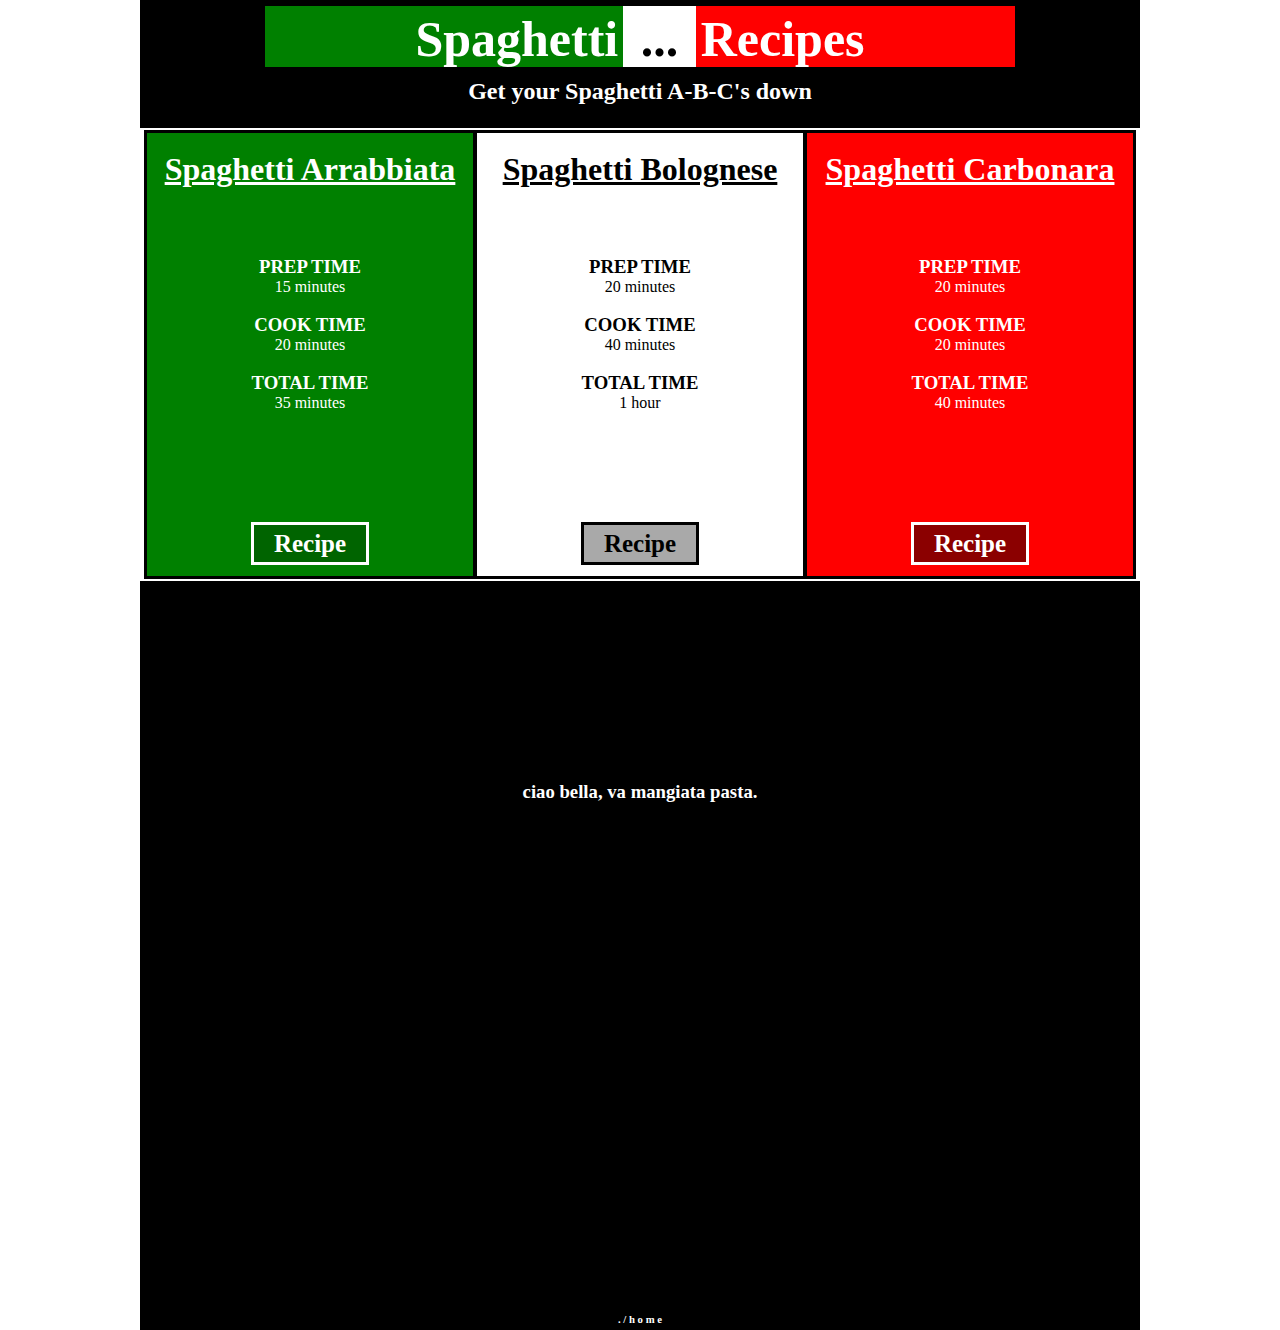
<file: index.html>
<!-- /* index.html */ -->

<!DOCTYPE html>
<html lang="en">

<head>
  <meta charset="UTF-8">
  <meta name="viewport" content="width=device-width, initial-scale=1.0">
  <link rel="stylesheet" href="./style.css">
  <title>Spaghetti ABC</title>
</head>

<body>
  <div class="center">
    <h1 class="title home"><span class="green">Spaghetti</span><span class="white"> ... </span><span
        class="red">Recipes</span></h1>
    <h2 class="sub-title">Get your Spaghetti A-B-C's down</h2>
    <span class="container recipes">
      <span class="arrabbiata">
        <span class="space">
          <h1>Spaghetti Arrabbiata</h1>
        </span>
        <span class="space">
          <h3>Prep Time</h3>
          <p>15 minutes</p>
        </span>
        <span class="space">
          <h3>Cook Time</h3>
          <p>20 minutes</p>
        </span>
        <span class="total-time">
          <h3>Total Time</h3>
          <p>35 minutes</p>
        </span>
        <span class="space">
          <h2 class="white-l darkgreen"><a href="./recipes/arrabbiata.html">Recipe</a></h2>
        </span>
      </span>
      <span class="bolognese">
        <span class="space">
          <h1>Spaghetti Bolognese</h1>
        </span>
        <span class="space">
          <h3>Prep Time</h3>
          <p>20 minutes</p>
        </span>
        <span class="space">
          <h3>Cook Time</h3>
          <p>40 minutes</p>
        </span>
        <span class="total-time">
          <h3>Total Time</h3>
          <p>1 hour</p>
        </span>
        <span class="space">
          <h2 class="black-l darkgrey"><a href="./recipes/bolognese.html">Recipe</a></h2>
        </span>
      </span>
      <span class="carbonara">
        <span class="space">
          <h1>Spaghetti Carbonara</h1>
        </span>
        <span class="space">
          <h3>Prep Time</h3>
          <p>20 minutes</p>
        </span>
        <span class="space">
          <h3>Cook Time</h3>
          <p>20 minutes</p>
        </span>
        <span class="total-time">
          <h3>Total Time</h3>
          <p>40 minutes</p>
        </span>
        <span class="space">
          <h2 class="white-l darkred"><a href="./recipes/carbonara.html">Recipe</a></h2>
        </span>
      </span>
    </span>
    <h3 class="endtext">ciao bella, va mangiata pasta.</h3>
  </div>
  <div class="black-end"><h6>. / h o m e</h6></div>
</body>

</html>
</file>
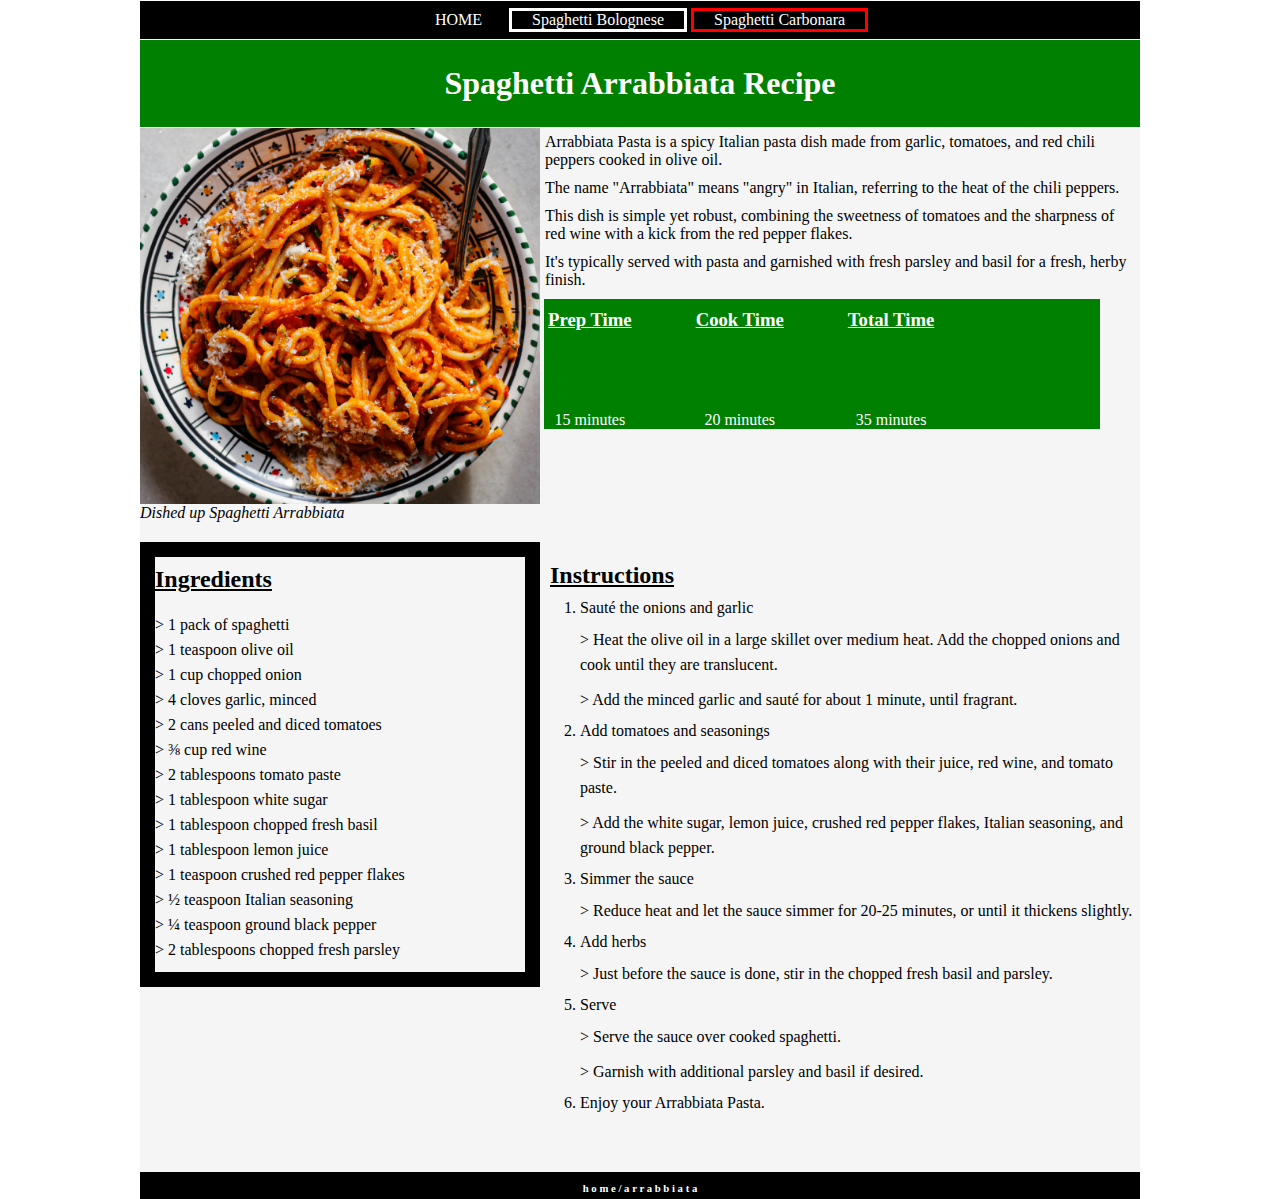
<file: recipes/arrabbiata.html>
<!-- Spaghetti Bolognese -->

<!DOCTYPE html>
<html lang="en">

<head>
  <meta charset="UTF-8">
  <meta name="viewport" content="width=device-width, initial-scale=1.0">
  <link rel="stylesheet" href="../style.css">
  <title>Recipe: Spaghetti Arrabiata</title>
</head>

<body>
  <div class="center bckgrdclr">
    <div class="link"><a class="home link" href="../index.html">Home</a><a class="bolognese link"
        href="./bolognese.html">Spaghetti Bolognese</a><a class="carbonara link" href="./carbonara.html">Spaghetti
        Carbonara</a></div>
    <h1 class="title green">Spaghetti Arrabbiata Recipe</h1>
    <span class="img-text">
      <img class="img" src="../img/arrabbiata.jpg" alt="Bowl of Spaghetti Arrabbiata" width="400px">
      <span class="flex">
        <p>Arrabbiata Pasta is a spicy Italian pasta dish made from garlic, tomatoes, and red chili peppers cooked in
          olive oil.</p>
        <p>The name "Arrabbiata" means "angry" in Italian, referring to the heat of the chili peppers.</p>
        <p>This dish is simple yet robust, combining the sweetness of tomatoes and the sharpness of red wine with a
          kick from the red pepper flakes.</p>
        <p>It's typically served with pasta and garnished with fresh parsley and basil for a fresh, herby
          finish.</p>
        <span class="inline green">
          <div class="time">
            <h3 id="textedit">Prep Time</h3>
            <p class="minutes">15 minutes</p>
          </div>
          <div class="time">
            <h3 id="textedit">Cook Time</h3>
            <p class="minutes">20 minutes</p>
          </div>
          <div class="time">
            <h3 id="textedit">Total Time</h3>
            <p class="minutes">35 minutes</p>
          </div>
        </span>
      </span>
    </span>
    <p class="img-description"><em>Dished up Spaghetti Arrabbiata</em></p>
   
    <div class="row">
      <ul class="bckgrdcolorgreen ingredients">
        <h2>Ingredients</h2>
        <li>1 pack of spaghetti</li>
        <li>1 teaspoon olive oil</li>
        <li>1 cup chopped onion</li>
        <li>4 cloves garlic, minced</li>
        <li>2 cans peeled and diced tomatoes</li>
        <li>⅜ cup red wine</li>
        <li>2 tablespoons tomato paste</li>
        <li>1 tablespoon white sugar</li>
        <li>1 tablespoon chopped fresh basil</li>
        <li>1 tablespoon lemon juice</li>
        <li>1 teaspoon crushed red pepper flakes</li>
        <li>½ teaspoon Italian seasoning</li>
        <li>¼ teaspoon ground black pepper</li>
        <li>2 tablespoons chopped fresh parsley</li>
      </ul>

      <ol class="bckgrdcolorblack">
        <h2>Instructions</h2>
        <li><strong>Sauté the onions and garlic</strong>
          <ul>
            <li>Heat the olive oil in a large skillet over medium heat. Add the chopped onions and cook until they are
              translucent.</li>
            <li>Add the minced garlic and sauté for about 1 minute, until fragrant.</li>
          </ul>
        </li>
        <li><strong>Add tomatoes and seasonings</strong>
          <ul>
            <li>Stir in the peeled and diced tomatoes along with their juice, red wine, and tomato paste.</li>
            <li>Add the white sugar, lemon juice, crushed red pepper flakes, Italian seasoning, and ground black pepper.
            </li>
          </ul>
        </li>
        <li><strong>Simmer the sauce</strong>
          <ul>
            <li>Reduce heat and let the sauce simmer for 20-25 minutes, or until it thickens slightly.</li>
          </ul>
        </li>
        <li><strong>Add herbs</strong>
          <ul>
            <li>Just before the sauce is done, stir in the chopped fresh basil and parsley.</li>
          </ul>
        </li>
        <li><strong>Serve</strong>
          <ul>
            <li>Serve the sauce over cooked spaghetti.</li>
            <li>Garnish with additional parsley and basil if desired.</li>
          </ul>
        </li>
        <li><strong>Enjoy your Arrabbiata Pasta.</strong></li>
      </ol>
   
    </div>
  </div>
  <div class="black-end"><h6>h o m e / a r r a b b i a t a</h6></div>
</body>

</html>
</file>
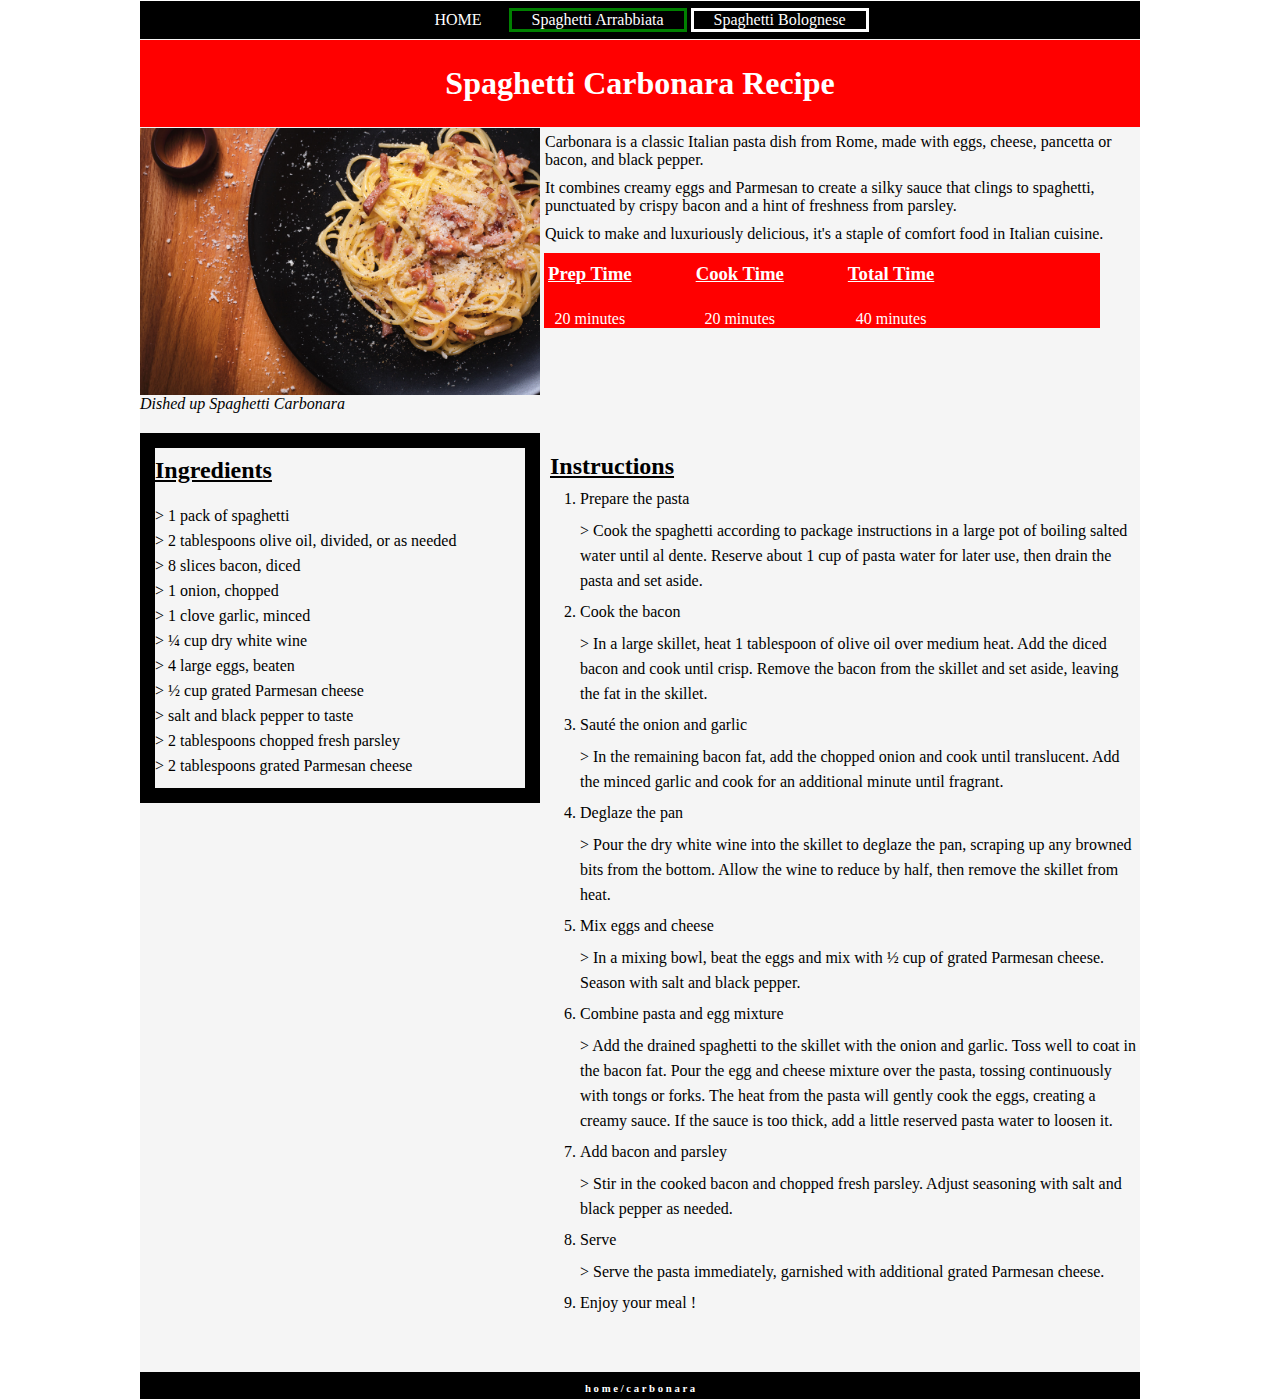
<file: recipes/carbonara.html>
<!-- Spaghetti Bolognese -->

<!DOCTYPE html>
<html lang="en">

<head>
  <meta charset="UTF-8">
  <meta name="viewport" content="width=device-width, initial-scale=1.0">
  <link rel="stylesheet" href="../style.css">
  <title>Recipe: Spaghetti Carbonara</title>
</head>

<body>
  <div class="center bckgrdclr">
    <div class="link"><a class="home link" href="../index.html">Home</a><a class="arrabbiata link"
        href="./arrabbiata.html">Spaghetti Arrabbiata</a><a class="bolognese link" href="./bolognese.html">Spaghetti
        Bolognese</a></div>
    <h1 class="title red">Spaghetti Carbonara Recipe</h1>
    <span class="img-text">
      <img class="img" src="../img/carbonara.jpg" alt="Bowl of Spaghetti Arrabbiata" width="400px">
      <span class="flex">
        <p>Carbonara is a classic Italian pasta dish from Rome, made with eggs, cheese, pancetta or bacon, and black pepper.</p>
        <p>It combines creamy eggs and Parmesan to create a silky sauce that clings to spaghetti, punctuated by crispy bacon and a hint of freshness from parsley.</p>
        <p>Quick to make and luxuriously delicious, it's a staple of comfort food in Italian cuisine.</p>
        <span class="inline red">
          <div class="time">
            <h3 id="textedit">Prep Time</h3>
            <p class="minutes">20 minutes</p>
          </div>
          <div class="time">
            <h3 id="textedit">Cook Time</h3>
            <p class="minutes">20 minutes</p>
          </div>
          <div class="time">
            <h3 id="textedit">Total Time</h3>
            <p class="minutes">40 minutes</p>
          </div>
        </span>
      </span>
    </span>
    <p class="img-description"><em>Dished up Spaghetti Carbonara</em></p>

    <div class="row">
      <ul class="bckgrdcolorgreen ingredients">
        <h2>Ingredients</h2>
        <li>1 pack of spaghetti</li>
        <li>2 tablespoons olive oil, divided, or as needed</li>
        <li>8 slices bacon, diced</li>
        <li>1 onion, chopped</li>
        <li>1 clove garlic, minced</li>
        <li>¼ cup dry white wine</li>
        <li>4 large eggs, beaten</li>
        <li>½ cup grated Parmesan cheese</li>
        <li>salt and black pepper to taste</li>
        <li>2 tablespoons chopped fresh parsley</li>
        <li>2 tablespoons grated Parmesan cheese</li>
      </ul>

      <ol class="bckgrdcolorblack">
        <h2>Instructions</h2>
        <li><strong>Prepare the pasta</strong>
          <ul>
            <li>Cook the spaghetti according to package instructions in a large pot of boiling salted water until al
              dente. Reserve about 1 cup of pasta water for later use, then drain the pasta and set aside.</li>
          </ul>
        </li>
        <li><strong>Cook the bacon</strong>
          <ul>
            <li>In a large skillet, heat 1 tablespoon of olive oil over medium heat. Add the diced bacon and cook until
              crisp. Remove the bacon from the skillet and set aside, leaving the fat in the skillet.</li>
        </li>
        </ul>
        </li>
        <li><strong>Sauté the onion and garlic</strong>
          <ul>
            <li>In the remaining bacon fat, add the chopped onion and cook until translucent. Add the minced garlic and
              cook for an additional minute until fragrant.</li>
          </ul>
        </li>
        <li><strong>Deglaze the pan</strong>
          <ul>
            <li>Pour the dry white wine into the skillet to deglaze the pan, scraping up any browned bits from the
              bottom. Allow the wine to reduce by half, then remove the skillet from heat.</li>
          </ul>
        </li>
        <li><strong>Mix eggs and cheese</strong>
          <ul>
            <li>In a mixing bowl, beat the eggs and mix with ½ cup of grated Parmesan cheese. Season with salt and black
              pepper.</li>
          </ul>
        </li>
        <li><strong>Combine pasta and egg mixture</strong>
          <ul>
            <li>Add the drained spaghetti to the skillet with the onion and garlic. Toss well to coat in the bacon fat.
              Pour the egg and cheese mixture over the pasta, tossing continuously with tongs or forks. The heat from
              the pasta will gently cook the eggs, creating a creamy sauce. If the sauce is too thick, add a little reserved
              pasta water to loosen it.</li>
          </ul>
        </li>
        <li><strong>Add bacon and parsley</strong>
          <ul>
            <li>Stir in the cooked bacon and chopped fresh parsley. Adjust seasoning with salt and black pepper as needed.</li>
          </ul>
        </li>
        <li><strong>Serve</strong>
          <ul>
            <li>Serve the pasta immediately, garnished with additional grated Parmesan cheese.</li>
          </ul>
        </li>
        <li><strong>Enjoy your meal !</strong></li>
      </ol>

    </div>
  </div>
  <div class="black-end"><h6>h o m e / c a r b o n a r a</h6></div>
</body>

</html>
</file>
<file: style.css>
/* style.css */


* {
    box-sizing: border-box;
    margin: auto;
    padding: auto;
    font-family: 'Lucida Console', Monaco, 'Times New Roman';
}

.center {
    width: 1000px;
    margin: auto;
    text-align: center;
}


/* title home page*/
.home.title {
    background-color: black;
    text-align: center;
    font-size: 50px;
    padding: 10px;
}
.green,
.white,
.red {
    padding: 5px;
}
.title.home .green {
    background-color: green;
    color: white;
    padding-left: 150px;
}
.white {
    background-color: white;
}
.red {
    background-color: red;
    color: white;
    padding-right: 150px;
}
/* title home page */


/* top links */
.link {
    background-color: black;
     margin: 1px 0;
}
.link.home {
    color: white;
    margin: 10px 5px;
    padding: 0 20px;
    text-decoration: none;
    text-transform: uppercase;
}
.link.arrabbiata {
    color: white;
    background-color: black;
    outline-style: solid;
    outline-color: green;
    margin: 10px 5px;
    padding: 0 20px;
    text-decoration: none;
}
.link.bolognese {
    color: white;
    background-color: black;
    outline-style: solid;
    outline-color: white;
    margin: 10px 5px;
    padding: 0 20px;
    text-decoration: none;
}
.link.carbonara {
    color: white;
    background-color: black;
    outline-style: solid;
    outline-color: red;
    margin: 10px 5px;
    padding: 0 20px;
    text-decoration: none;
}
/* top links */


/* title arrabbiata */
.title.green {
    background-color: green;
    color: white;
    padding: 25px;
    margin-bottom: 1px;
} 
/* title arrabbiata */
/* title bolognese */
.title.white {
    background-color: white;
    color: black;
    padding: 25px;
    margin-bottom: 1px;
} 
/* title bolognese */
/* title carbonara */
.title.red {
    background-color: red;
    color: white;
    padding: 25px;
    margin-bottom: 1px;
} 
/* title carbonara */


/* get your spaghetti abc's down */
.sub-title {
    background-color: black;
    color: white;
    text-decoration: none;
    height: 50px;
    margin-bottom: 5px;
}
/* get your abc's down */


/* intro recipe card */
.container.recipes {
    width: 1000px;
}
.container.recipes h1 {
    width: 326px;
    margin-bottom: 50px;
    text-decoration: underline;
}
.arrabbiata,
.bolognese,
.carbonara {
    display: inline-block;
    outline-style: solid;
}
.arrabbiata {
    background-color: green;
    color: white;
    outline-style: solid;
    outline-color: black;
}
.bolognese {
    background-color: white;
    color: black;
}
.carbonara {
    background-color: red;
    color: white;
    outline-style: solid;
    outline-color: black;
}
.space {
    margin: 150px;
}
.space h3 {
    text-transform: uppercase;
}
.total-time h3 {
    text-transform: uppercase;
}
.space h2 {
    font-size: 25px;
    margin-top: 100px;
}
/* intro recipe card */


/* recipe link */
.black-l a {
    color: black;
    text-decoration: none;
    border-style: solid;
    padding: 5px 20px;
}
.white-l a {
    color: white;
    text-decoration: none;
    border-style: solid;
    padding: 5px 20px;
}
.darkgreen a {
    background-color: darkgreen;
}
.darkgrey a {
    background-color: darkgray;
}
.darkred a {
    background-color: darkred;
}
/* recipe link */


.bckgrdclr {
    background-color: whitesmoke;
}


/* description and time info */
.img-text {
    display: flex;
}
.flex {
    display: block;
    text-align: left;
    padding: 5px;
    margin: 0;
}
.flex p {
    margin-bottom: 10px;
}
.inline, .time {
    align-items: stretch;
    padding-bottom: 0;
    padding-right: 30px;
    margin-left: -1px;
    margin-right: 35px;
    margin-bottom: -10px;
}
.inline.time, .green {
    background-color: green;
    color: white;
    padding-bottom: 0;
}
.inline.time, .white {
    background-color: white;
    color: black;
    padding-bottom: 0;
}
.inline.time, .red {
    background-color: red;
    color: white;
    padding-bottom: 0;
}
.inline {
    display: flex;
    flex-direction: row;
}
.time {
    display: flex;
    flex-direction: column;
    padding-top: 5px;
}
#textedit {
    text-decoration: underline;
}
.minutes {
    margin-top: 80px;
}
.red .minutes {
    margin-top: 25px;
}
/* description and time info */


/* image description */
.img-description {
    text-align: left;
    margin-bottom: 20px;
}
/* image description */


/* ingredients + instructions */
.row {
    display: flex;
    flex-direction: row;
    max-width: 1000px;
    align-content:space-between;
}
ul h2 {
    text-decoration: underline;
    width: 400px;
    margin-bottom: 20px;
}
ul {
    list-style-type: none;
    text-align: left;
    margin-top: 0;
    line-height: 25px;
    margin-bottom: 0;
    padding-top: 10px;
    padding-left: 0;
    padding-right: 0;
}
ul li:before {
    content: "> ";
}
.ingredients {
    border-style: solid;
    border-width: 15px;
    margin-bottom: auto;
    padding-bottom: 10px;
    width: 400px;
}
ol {
    text-align: left;
    width: 800px;
    margin-top: 0;
    padding-top: 20px;
    margin-bottom: 50px;
    font-weight: 800;
}
ol h2 {
    text-decoration: underline;
    margin-left: -30px;
    margin-bottom: 10px;
}
ol li {
    margin-bottom: 10px;
    font-weight: 100;
}
/* ingredients + instructions */

.black-end {
    background-color: black;
    color: white;
    text-align: center;
    padding-top: 10px;
    padding-bottom: 5px;
    width: 1000px;
}

/*end text title page */
.endtext {
    background-color: black;
    color: white;
    padding-top: 200px;
    padding-bottom: 500px;
    margin-top: 5px;
}
/*end text title page */
</file>
